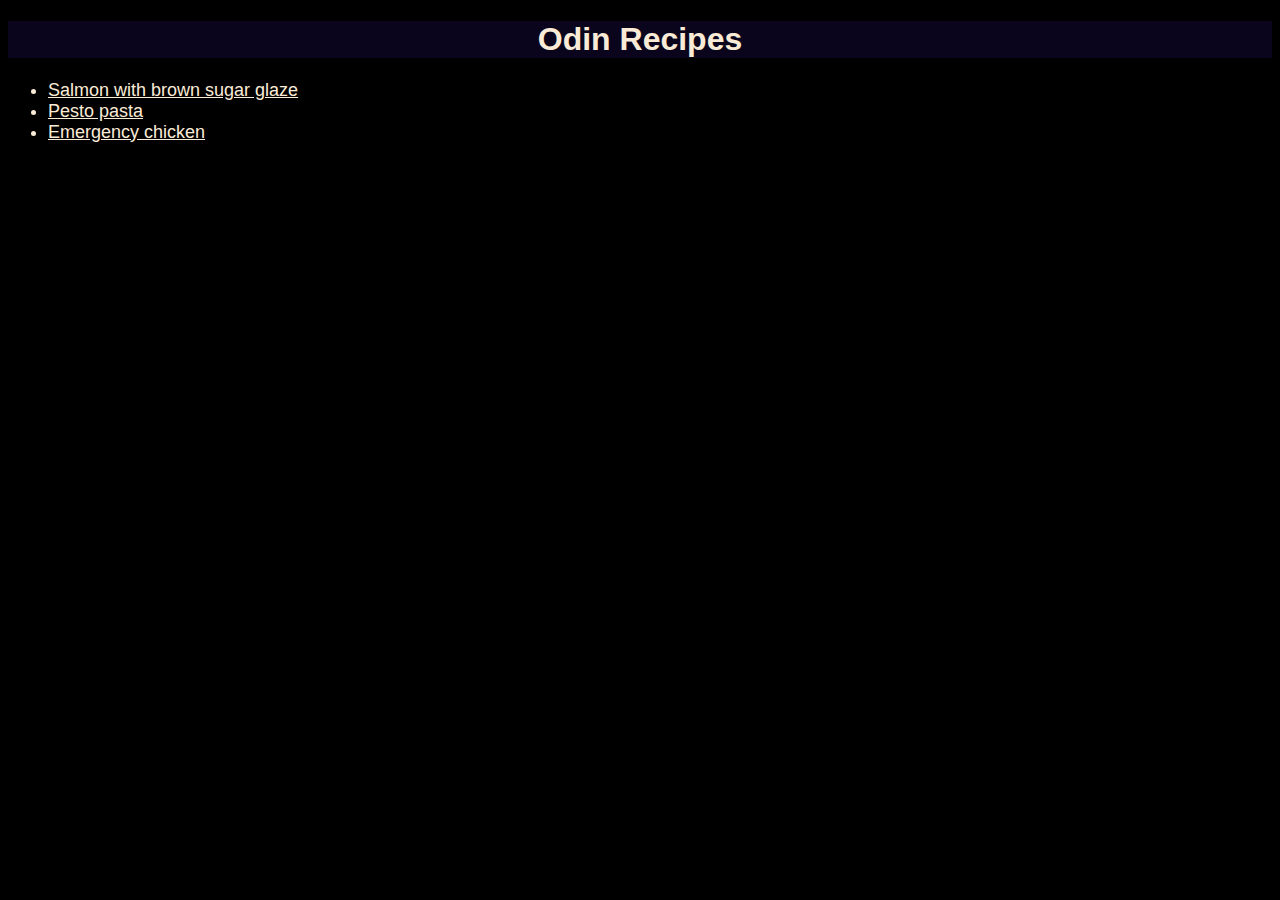
<file: index.html>
<!DOCTYPE html>

<html lang="en">

<head>
    <meta charset="UTF-8">
    <title>odin-recipes</title>
    <link href="style.css" rel="stylesheet">
</head>

<body>
    <h1>Odin Recipes</h1>
    <ul>
        <li><a href="./recipes/salmon-with-brown-sugar-glaze.html">Salmon with brown sugar glaze</a></li>
        <li><a href="./recipes/pesto-pasta.html">Pesto pasta</li>
        <li><a href="./recipes/emergency-chicken.html">Emergency chicken</li>
    </ul>
</body>

</html>
</file>
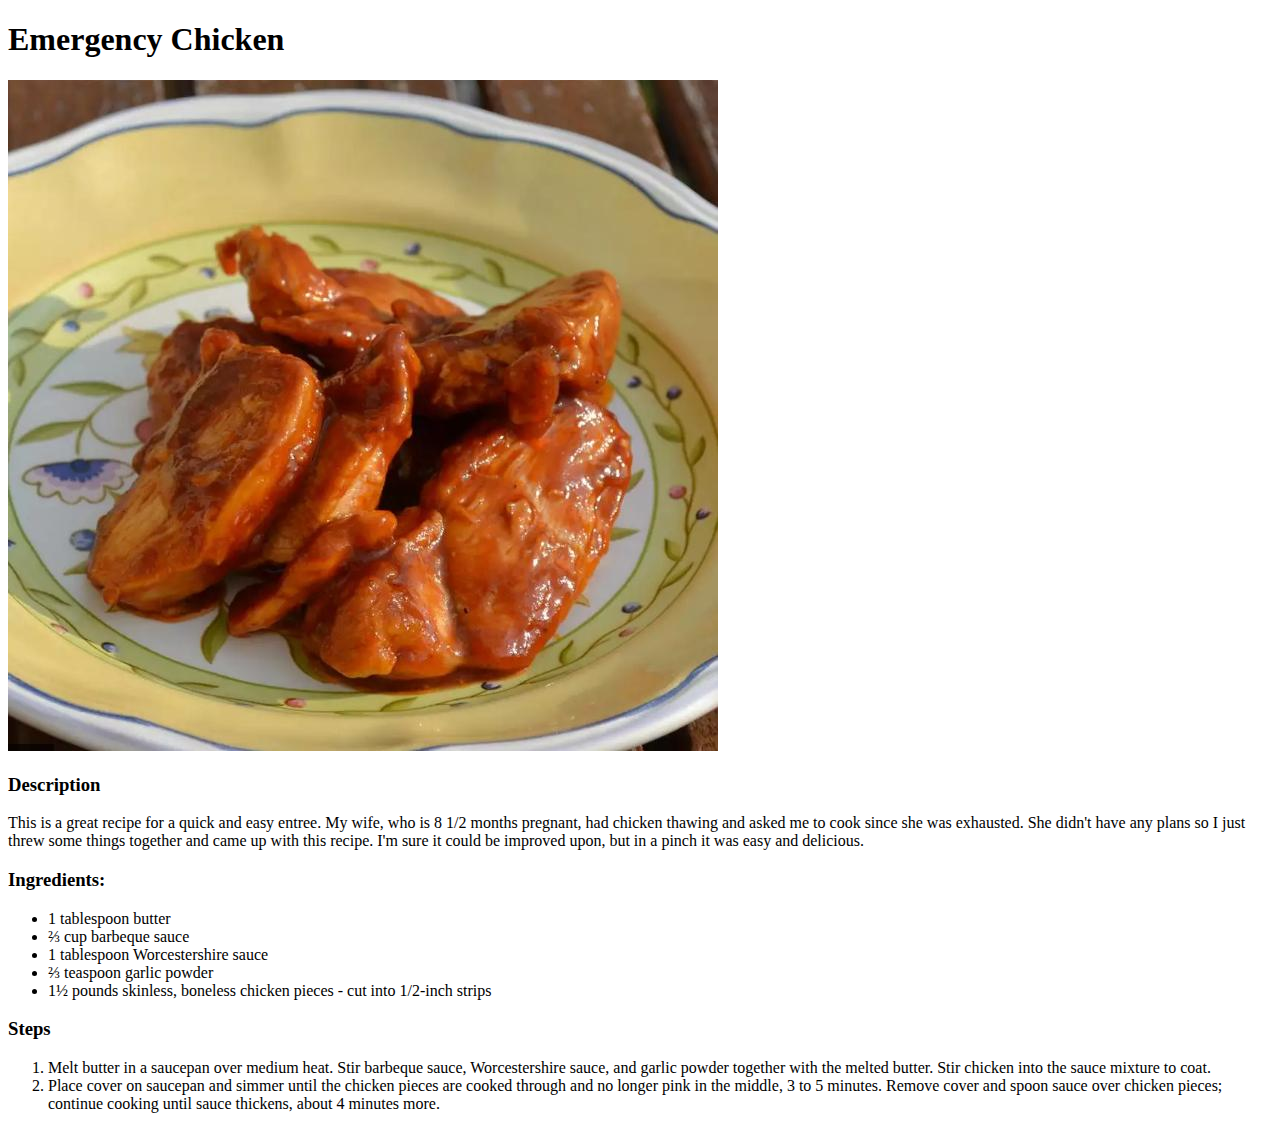
<file: recipes/emergency-chicken.html>
<!DOCTYPE html>

<html lang="en">

<head>
    <meta charset="UTF8">
    <title>Emergency chicken</title>
</head>

<body>
    <h1>Emergency Chicken</h1>
    <img src="../img/emergency_chicken.jpg">
    
    <h3>Description</h3>
    <p>
        This is a great recipe for a quick and easy entree. My wife, who is 8 1/2 months pregnant,
        had chicken thawing and asked me to cook since she was exhausted. She didn't have any plans so 
        I just threw some things together and came up with this recipe. I'm sure it could be improved upon,
        but in a pinch it was easy and delicious.
    </p>

    <h3>Ingredients:</h3>
    <ul>
        <li>1 tablespoon butter</li>
        <li>⅔ cup barbeque sauce</li>
        <li>1 tablespoon Worcestershire sauce</li>
        <li>⅔ teaspoon garlic powder</li>
        <li>1½ pounds skinless, boneless chicken pieces - cut into 1/2-inch strips</li>
    </ul>

    <h3>Steps</h3>
    <ol>
        <li>
            Melt butter in a saucepan over medium heat. Stir barbeque sauce, Worcestershire sauce, and
            garlic powder together with the melted butter. Stir chicken into the sauce mixture to coat.
        </li>
        <li>
            Place cover on saucepan and simmer until the chicken pieces are cooked through and no longer
            pink in the middle, 3 to 5 minutes. Remove cover and spoon sauce over chicken pieces; 
            continue cooking until sauce thickens, about 4 minutes more.
        </li>
    </ol>
</body>

</html>
</file>
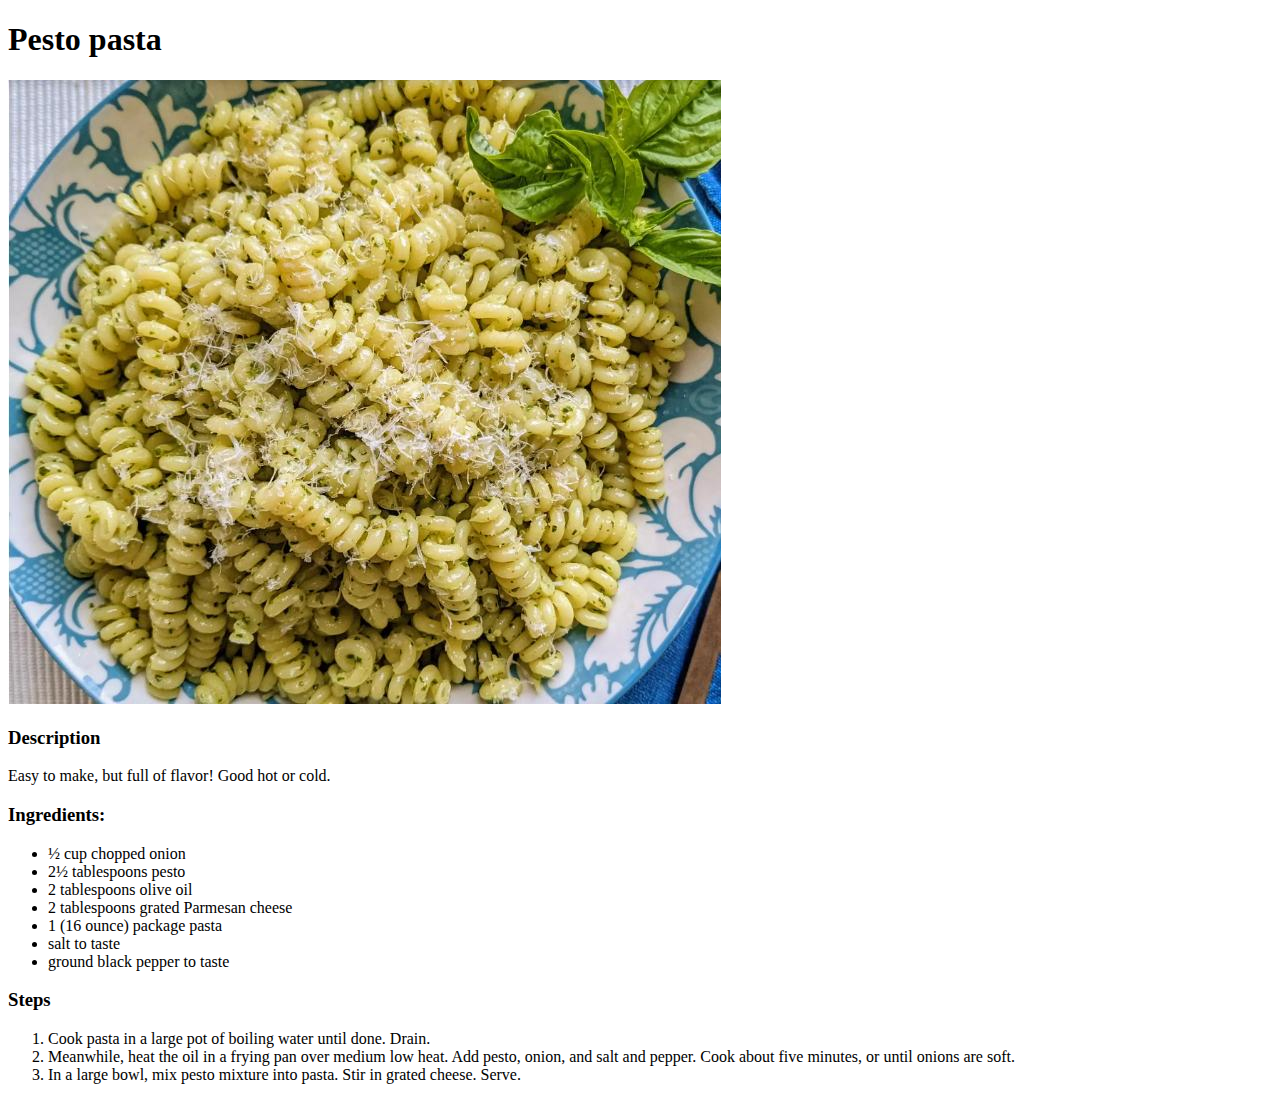
<file: recipes/pesto-pasta.html>
<!DOCTYPE html>

<html lang="en">

<head>
    <meta charset="UTF8">
    <title>Pesto pasta</title>
</head>

<body>
    <h1>Pesto pasta</h1>
    <img src="../img/pesto_pasta.jpg">
    
    <h3>Description</h3>
    <p>Easy to make, but full of flavor! Good hot or cold.</p>
    <h3>Ingredients:</h3>
    <ul>
        <li>½ cup chopped onion</li>
        <li>2½ tablespoons pesto</li>
        <li>2 tablespoons olive oil</li>
        <li>2 tablespoons grated Parmesan cheese</li>
        <li>1 (16 ounce) package pasta</li>
        <li>salt to taste</li>
        <li>ground black pepper to taste</li>
    </ul>

    <h3>Steps</h3>
    <ol>
        <li>
            Cook pasta in a large pot of boiling water until done. Drain.
        </li>
        <li>
            Meanwhile, heat the oil in a frying pan over medium low heat.
            Add pesto, onion, and salt and pepper. Cook about five minutes, or until onions are soft.
        </li>
        <li>
            In a large bowl, mix pesto mixture into pasta. Stir in grated cheese. Serve.
        </li>
    </ol>
</body>

</html>
</file>
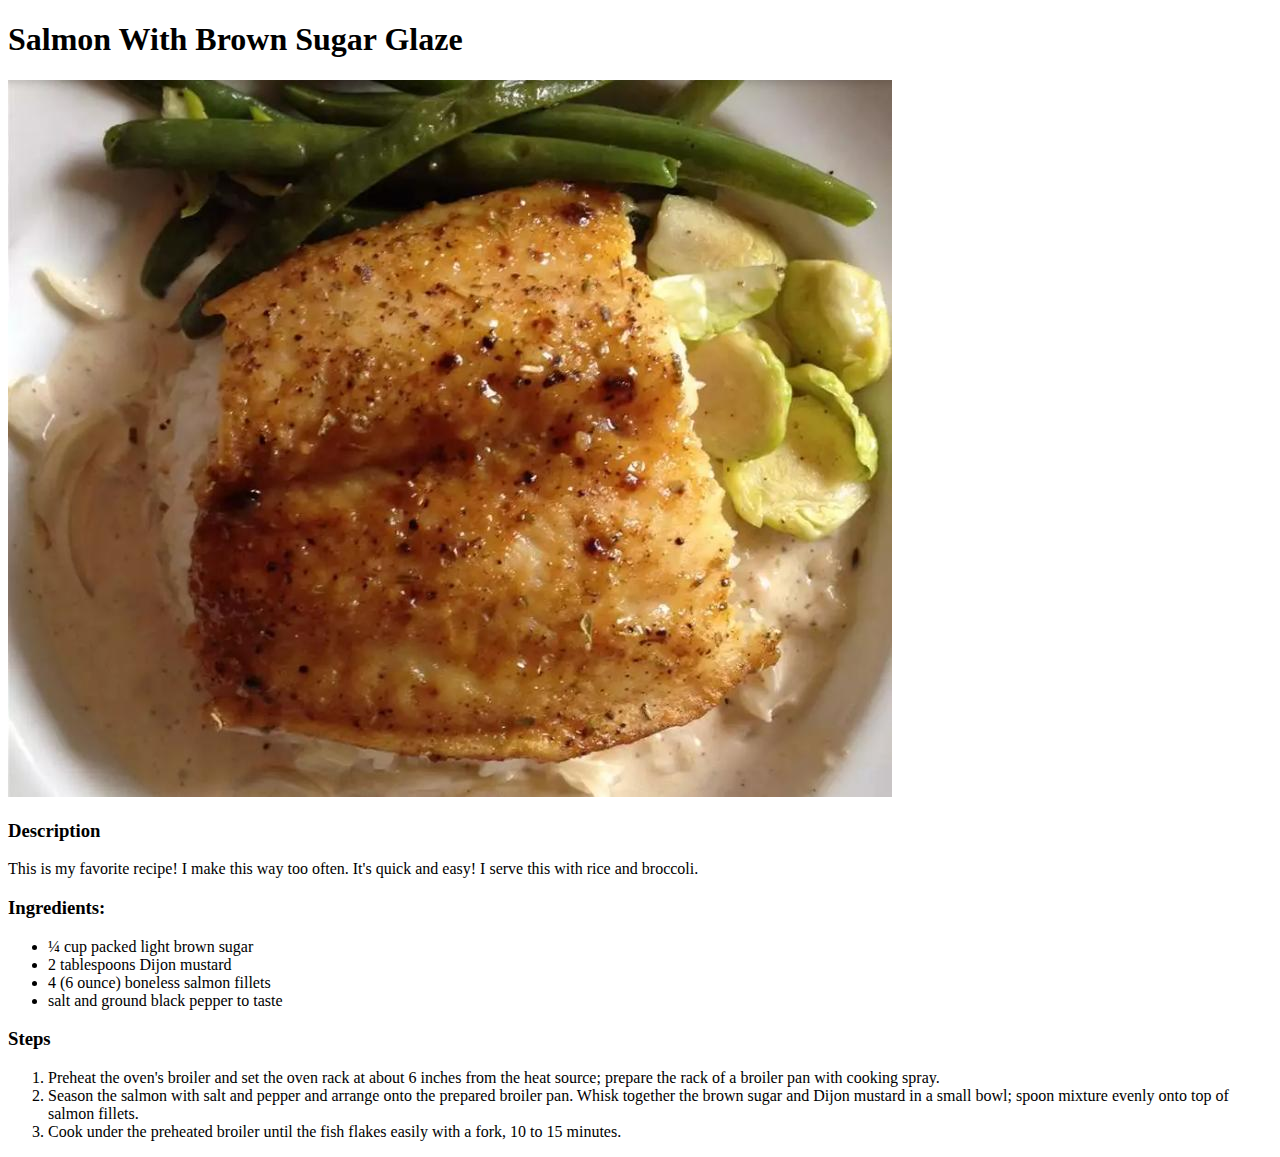
<file: recipes/salmon-with-brown-sugar-glaze.html>
<!DOCTYPE html>

<html lang="en">

<head>
    <meta charset="UTF8">
    <title>Salmon with brown sugar glaze</title>
</head>

<body>
    <h1>Salmon With Brown Sugar Glaze</h1>
    <img src="../img/salmon.jpg">
    
    <h3>Description</h3>
    <p>This is my favorite recipe! I make this way too often. It's quick and easy! I serve this with rice and broccoli.</p>

    <h3>Ingredients:</h3>
    <ul>
        <li>¼ cup packed light brown sugar</li>
        <li>2 tablespoons Dijon mustard</li>
        <li>4 (6 ounce) boneless salmon fillets</li>
        <li>salt and ground black pepper to taste</li>
    </ul>

    <h3>Steps</h3>
    <ol>
        <li>
            Preheat the oven's broiler and set the oven rack at about 6 inches from the heat source;
            prepare the rack of a broiler pan with cooking spray.
        </li>
        <li>
            Season the salmon with salt and pepper and arrange onto the prepared broiler pan.
            Whisk together the brown sugar and Dijon mustard in a small bowl; spoon mixture evenly onto top of salmon fillets.
        </li>
        <li>
            Cook under the preheated broiler until the fish flakes easily with a fork, 10 to 15 minutes.
        </li>
    </ol>
</body>

</html>
</file>
<file: style.css>
* {
    background-color: black;
    color: antiquewhite;
}

body {
    font-family: Arial, "Times New Roman";
}

h1 {
    font-weight: bold;
    text-align: center;
    background-color: rgb(10, 5, 29);
}

ul {
    font-size: 18px;
}
</file>
